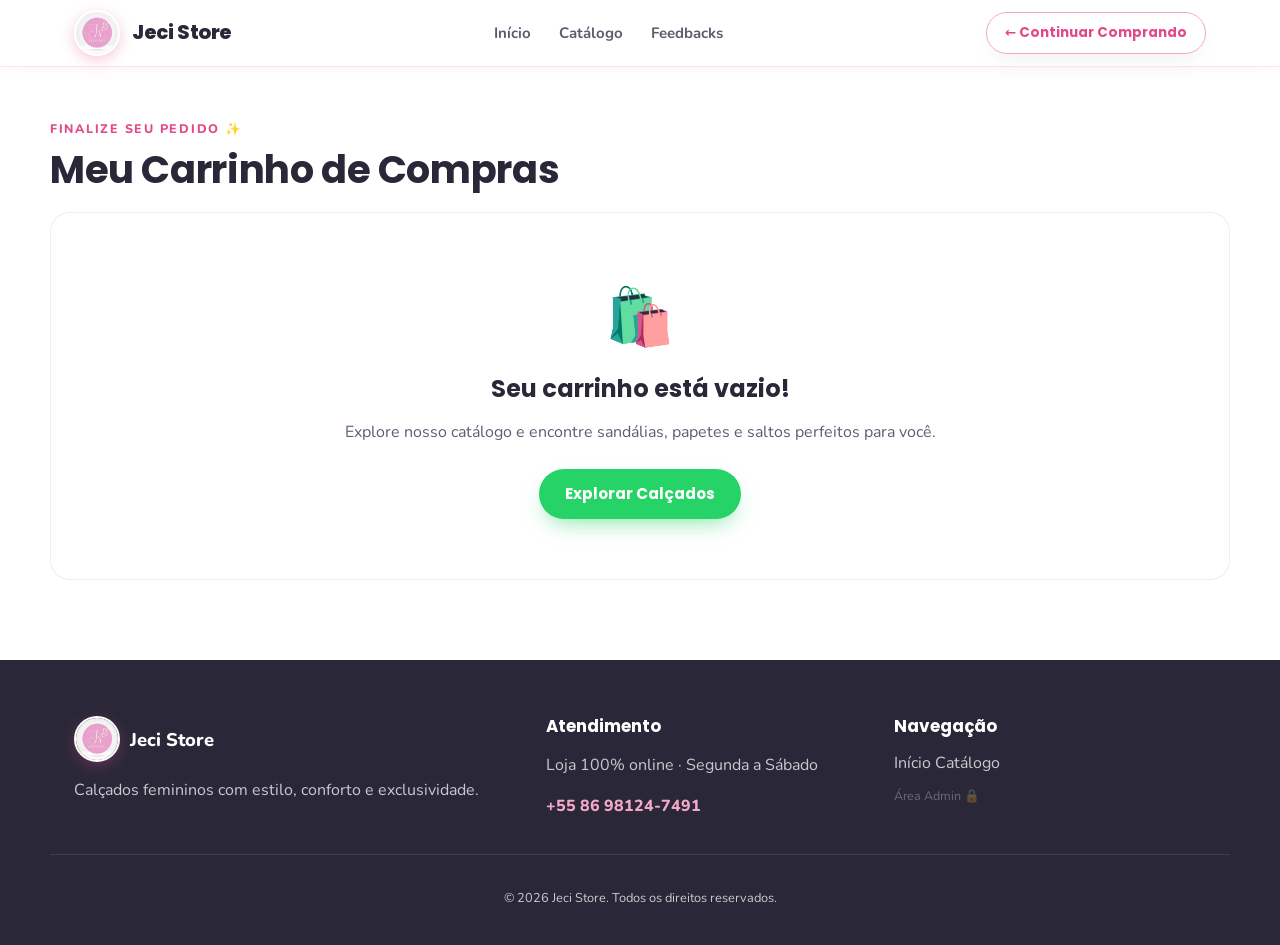
<file: carrinho.html>
<!DOCTYPE html>
<html lang="pt-BR">
<head>
<meta charset="UTF-8">
<meta name="viewport" content="width=device-width, initial-scale=1.0">
<title>Meu Carrinho | Jeci Store</title>
<meta name="robots" content="noindex, follow">

<link rel="icon" type="image/png" href="logo.png">
<link rel="preconnect" href="https://fonts.googleapis.com">
<link rel="preconnect" href="https://fonts.gstatic.com" crossorigin>
<link href="https://fonts.googleapis.com/css2?family=Poppins:wght@400;600;700;800&family=Nunito:wght@400;500;600;700&family=Pinyon+Script&display=swap" rel="stylesheet">

<link rel="stylesheet" href="styles.css">
<link rel="stylesheet" href="personality.css">

<style>
  .cart-wrap { padding: 40px 0 80px; }
  .cart-grid-layout { display: grid; grid-template-columns: 1.6fr 1fr; gap: 32px; margin-top: 24px; align-items: start; }
  
  .cart-items-card, .cart-summary-card {
    background: var(--paper); border-radius: var(--radius); padding: 26px;
    border: 1.5px solid rgba(227, 73, 136, 0.12); box-shadow: var(--shadow-card);
  }

  .cart-item {
    display: grid; grid-template-columns: 80px 1fr auto; gap: 18px; align-items: center;
    padding: 16px 0; border-bottom: 1px solid rgba(42, 40, 56, 0.08);
  }
  .cart-item:last-child { border-bottom: none; }
  .cart-item-img { width: 80px; height: 80px; border-radius: 12px; object-fit: cover; background: var(--cream); }
  
  .cart-item-details h4 { margin: 0 0 4px; font-size: 1.05rem; }
  .cart-item-meta { font-size: 0.85rem; color: var(--body-gray); margin-bottom: 8px; }
  
  .qty-control {
    display: inline-flex; align-items: center; border: 1.5px solid rgba(42, 40, 56, 0.15);
    border-radius: 999px; background: var(--cream); overflow: hidden;
  }
  .qty-btn {
    width: 32px; height: 32px; display: flex; align-items: center; justify-content: center;
    font-weight: 800; font-size: 1.1rem; color: var(--pink-deep); cursor: pointer; transition: background 0.2s;
  }
  .qty-btn:hover { background: var(--pink-light); }
  .qty-val { width: 36px; text-align: center; font-weight: 700; font-size: 0.95rem; }

  .cart-item-actions { text-align: right; }
  .cart-item-price { font-weight: 800; font-size: 1.15rem; color: var(--pink-deep); margin-bottom: 8px; }
  .btn-remove-item { font-size: 0.82rem; color: #dc3545; font-weight: 700; text-decoration: underline; cursor: pointer; }

  .summary-row { display: flex; justify-content: space-between; margin-bottom: 14px; font-size: 0.95rem; }
  .summary-row.total { font-size: 1.3rem; font-weight: 800; color: var(--ink); border-top: 1.5px dashed rgba(227,73,136,0.25); padding-top: 14px; }

  .empty-cart-state { text-align: center; padding: 60px 20px; background: var(--paper); border-radius: var(--radius); border: 1.5px solid rgba(227,73,136,0.12); }

  @media (max-width: 860px) {
    .cart-grid-layout { grid-template-columns: 1fr; }
    .cart-item { grid-template-columns: 70px 1fr; gap: 14px; }
    .cart-item-actions { grid-column: span 2; display: flex; justify-content: space-between; align-items: center; border-top: 1px dashed rgba(42,40,56,0.06); padding-top: 10px; }
  }
</style>
</head>
<body>

<header class="site-header">
  <div class="wrap header-inner">
    <a class="brand" href="index.html">
      <img src="logo.png" alt="Logo" class="brand-logo-img">
      <span class="brand-name">Jeci Store</span>
    </a>

    <nav class="main-nav" id="mainNav">
      <a href="index.html">Início</a>
      <a href="catalogo.html">Catálogo</a>
      <a href="index.html#depoimentos">Feedbacks</a>
    </nav>

    <div class="header-actions">
      <a class="btn btn-outline btn-sm" href="catalogo.html">← Continuar Comprando</a>
      <button class="nav-toggle" id="navToggle" aria-label="Abrir menu">
        <span></span><span></span><span></span>
      </button>
    </div>
  </div>
</header>

<main class="wrap cart-wrap">
  <p class="eyebrow cute-sparkle">Finalize seu Pedido ✨</p>
  <h1 class="section-title">Meu Carrinho de Compras</h1>

  <div id="cartContainer"></div>
</main>

<footer class="site-footer">
  <div class="wrap footer-inner">
    <div class="footer-brand">
      <div style="display:flex; align-items:center; gap:10px; margin-bottom:12px;">
        <img src="logo.png" alt="Logo" class="brand-logo-img">
        <span style="font-weight:800; font-size:1.15rem; color:#fff;">Jeci Store</span>
      </div>
      <p>Calçados femininos com estilo, conforto e exclusividade.</p>
    </div>

    <div class="footer-col">
      <h4>Atendimento</h4>
      <p>Loja 100% online &middot; Segunda a Sábado</p>
      <a class="footer-whatsapp js-whatsapp" href="#" target="_blank" rel="noopener">+55 86 98124-7491</a>
    </div>

    <div class="footer-col">
      <h4>Navegação</h4>
      <a href="index.html">Início</a>
      <a href="catalogo.html">Catálogo</a>
      <a href="admin.html" class="admin-discreet-link">Área Admin 🔒</a>
    </div>
  </div>

  <div class="wrap footer-bottom">
    <p>&copy; <span id="year"></span> Jeci Store. Todos os direitos reservados.</p>
  </div>
</footer>

<script src="jeci-ui.js"></script>
<script>
(function() {
  "use strict";
  let cart = JSON.parse(localStorage.getItem("jeci_cart") || "[]");

  function saveCart() {
    localStorage.setItem("jeci_cart", JSON.stringify(cart));
    renderCart();
  }

  function renderCart() {
    const container = document.getElementById("cartContainer");
    if (cart.length === 0) {
      container.innerHTML = `
        <div class="empty-cart-state">
          <span style="font-size:3.5rem; display:block; margin-bottom:12px;">🛍️</span>
          <h2>Seu carrinho está vazio!</h2>
          <p style="color:var(--body-gray); margin-bottom:24px;">Explore nosso catálogo e encontre sandálias, papetes e saltos perfeitos para você.</p>
          <a class="btn btn-whatsapp" href="catalogo.html">Explorar Calçados</a>
        </div>
      `;
      return;
    }

    let subtotal = 0;
    let itemsMarkup = cart.map((item, index) => {
      const itemTotal = item.preco * item.qtd;
      subtotal += itemTotal;

      return `
        <div class="cart-item">
          <img src="${JeciUI.escapeHtml(item.imagem)}" alt="${JeciUI.escapeHtml(item.nome)}" class="cart-item-img">
          <div class="cart-item-details">
            <span class="product-code-badge">${JeciUI.escapeHtml(item.codigo)}</span>
            <h4>${JeciUI.escapeHtml(item.nome)}</h4>
            <div class="cart-item-meta">
              <span>Tamanho: <strong>${JeciUI.escapeHtml(item.tamanho)}</strong></span> &middot; 
              <span>Unitário: R$ ${Number(item.preco).toFixed(2).replace('.', ',')}</span>
            </div>
            <div class="qty-control">
              <button class="qty-btn" onclick="window.updateQty(${index}, -1)">−</button>
              <span class="qty-val">${item.qtd}</span>
              <button class="qty-btn" onclick="window.updateQty(${index}, 1)">+</button>
            </div>
          </div>
          <div class="cart-item-actions">
            <div class="cart-item-price">R$ ${itemTotal.toFixed(2).replace('.', ',')}</div>
            <span class="btn-remove-item" onclick="window.removeItem(${index})">Remover</span>
          </div>
        </div>
      `;
    }).join("");

    container.innerHTML = `
      <div class="cart-grid-layout">
        <div class="cart-items-card">
          <div style="display:flex; justify-content:space-between; align-items:center; margin-bottom:16px; border-bottom:1.5px solid rgba(227,73,136,0.12); padding-bottom:12px;">
            <h3 style="margin:0;">Itens Selecionados (${cart.reduce((s, i) => s + i.qtd, 0)})</h3>
            <button class="btn-remove-item" onclick="window.clearCart()" style="font-size:0.85rem;">Limpar Carrinho</button>
          </div>
          ${itemsMarkup}
        </div>

        <div class="cart-summary-card">
          <h3 style="margin-bottom:20px;">Resumo da Compra</h3>
          <div class="summary-row">
            <span>Subtotal dos calçados</span>
            <strong>R$ ${subtotal.toFixed(2).replace('.', ',')}</strong>
          </div>
          <div class="summary-row">
            <span>Envio / Entrega</span>
            <span style="color:var(--whatsapp-dark); font-weight:700;">A combinar no WhatsApp</span>
          </div>
          <div class="summary-row total">
            <span>Total</span>
            <span style="color:var(--pink-deep);">R$ ${subtotal.toFixed(2).replace('.', ',')}</span>
          </div>
          <button class="btn btn-whatsapp btn-lg btn-block" onclick="window.checkoutWhatsApp()" style="margin-top:20px;">
            Finalizar Pedido no WhatsApp 💬
          </button>
          <p style="font-size:0.8rem; text-align:center; color:var(--body-gray); margin-top:12px;">
            ✿ Pagamento via Pix ou Cartão.<br>Atendimento personalizado direto com a loja.
          </p>
        </div>
      </div>
    `;
  }

  window.updateQty = function(index, delta) {
    if (cart[index]) {
      cart[index].qtd += delta;
      if (cart[index].qtd <= 0) {
        cart.splice(index, 1);
      }
      saveCart();
    }
  };

  window.removeItem = function(index) {
    cart.splice(index, 1);
    saveCart();
  };

  window.clearCart = async function() {
    const confirmed = await JeciUI.confirmDialog("Deseja esvaziar todo o seu carrinho?");
    if (confirmed) {
      cart = [];
      saveCart();
      JeciUI.toast("Carrinho esvaziado.");
    }
  };

  window.checkoutWhatsApp = function() {
    if (cart.length === 0) return;

    let subtotal = 0;
    let itemsText = cart.map((item, idx) => {
      const total = item.preco * item.qtd;
      subtotal += total;
      return `${idx + 1}. *${item.nome}* (${item.codigo})\n` +
             `   • Tamanho: ${item.tamanho}\n` +
             `   • Qtd: ${item.qtd}x (R$ ${Number(item.preco).toFixed(2)})\n` +
             `   • Subtotal: R$ ${total.toFixed(2)}`;
    }).join("\n\n");

    const msg = `Olá! Gostaria de finalizar meu pedido na *Jeci Store*:\n\n` +
                `🛍️ *ITENS DO PEDIDO:*\n${itemsText}\n\n` +
                `💰 *VALOR TOTAL:* R$ ${subtotal.toFixed(2).replace('.', ',')}\n\n` +
                `Gostaria de combinar a entrega e o pagamento!`;

    window.open(JeciUI.waLink(msg), "_blank");
  };

  // Menu Mobile Funcional com fechamento automático
  const toggle = document.getElementById("navToggle");
  const nav = document.getElementById("mainNav");
  if (toggle && nav) {
    toggle.addEventListener("click", function (e) {
      e.stopPropagation();
      nav.classList.toggle("open");
      toggle.classList.toggle("active");
    });

    document.querySelectorAll(".main-nav a").forEach(link => {
      link.addEventListener("click", () => {
        nav.classList.remove("open");
        toggle.classList.remove("active");
      });
    });

    document.addEventListener("click", function(e) {
      if (!nav.contains(e.target) && !toggle.contains(e.target)) {
        nav.classList.remove("open");
        toggle.classList.remove("active");
      }
    });
  }

  document.addEventListener("DOMContentLoaded", function() {
    JeciUI.buildWhatsappLinks();
    renderCart();
    document.getElementById("year").textContent = new Date().getFullYear();
  });
})();
</script>
</body>
</html>
</file>
<file: styles.css>
/* =========================================================
   JECI STORE — Design System, Tokens, Animations & Layout
   ========================================================= */
:root {
  --pink-light:    #FDE8F1;
  --pink-mid:      #F4A8C8;
  --pink-deep:     #E34988;
  --pink-gradient: linear-gradient(135deg, #FF758C 0%, #FF7EB3 100%);
  --ink:           #2A2838;
  --body-gray:     #5F5B73;
  --paper:         #FFFFFF;
  --cream:         #FFF8FA;
  --cream-alt:     #FFF0F5;
  --whatsapp:      #25D366;
  --whatsapp-dark: #128C4A;
  --gold:          #FBBF24;

  --font-display: "Poppins", system-ui, sans-serif;
  --font-body: "Nunito", system-ui, -apple-system, sans-serif;
  --font-script: "Pinyon Script", cursive;

  --radius-sm: 12px;
  --radius: 20px;
  --radius-lg: 28px;
  --shadow-soft: 0 16px 36px -12px rgba(227, 73, 136, 0.25);
  --shadow-card: 0 10px 24px -8px rgba(42, 40, 56, 0.08);
  --shadow-hover: 0 20px 40px -10px rgba(227, 73, 136, 0.32);

  --maxw: 1180px;
}

*, *::before, *::after { box-sizing: border-box; }
html { scroll-behavior: smooth; }
body {
  margin: 0;
  background: var(--paper);
  color: var(--body-gray);
  font-family: var(--font-body);
  font-size: 16px;
  line-height: 1.6;
  overflow-x: hidden;
}
img, svg { display: block; max-width: 100%; }
a { color: inherit; text-decoration: none; }
ul { list-style: none; margin: 0; padding: 0; }
button { font: inherit; cursor: pointer; background: none; border: none; color: inherit; }
h1, h2, h3, h4 { font-family: var(--font-display); font-weight: 700; color: var(--ink); margin: 0 0 0.5em; line-height: 1.2; }

.wrap { max-width: var(--maxw); margin: 0 auto; padding: 0 24px; }
.wrap-narrow { max-width: 760px; }

.eyebrow {
  font-family: var(--font-body);
  font-weight: 800;
  font-size: 0.78rem;
  letter-spacing: 0.14em;
  text-transform: uppercase;
  color: var(--pink-deep);
  margin-bottom: 0.6em;
  display: inline-block;
}
.eyebrow.center { text-align: center; width: 100%; }
.section-title { font-size: clamp(1.75rem, 3.4vw, 2.4rem); letter-spacing: -0.01em; }
.section-title.center { text-align: center; }
.section { padding: 80px 0; position: relative; }
.section-alt { background: var(--cream); }
.center { text-align: center; }

/* Microinterações */
.cute-bounce {
  display: inline-block;
  animation: cuteBounce 3.2s ease-in-out infinite;
}
@keyframes cuteBounce {
  0%, 100% { transform: translateY(0); }
  50% { transform: translateY(-6px) rotate(3deg); }
}

.cute-sparkle {
  display: inline-block;
  animation: cuteSparkle 3s ease-in-out infinite;
}
@keyframes cuteSparkle {
  0%, 100% { transform: scale(1) rotate(0deg); opacity: 0.85; }
  50% { transform: scale(1.15) rotate(10deg); opacity: 1; filter: drop-shadow(0 0 6px var(--pink-mid)); }
}

.hero-butterfly {
  position: absolute;
  animation: butterflyFloat 6s ease-in-out infinite;
  pointer-events: none;
}
.hero-butterfly-1 { top: 8%; left: 4%; }
@keyframes butterflyFloat {
  0%, 100% { transform: translateY(0) rotate(0deg); }
  50% { transform: translateY(-14px) rotate(-8deg); }
}

/* Botões */
.btn {
  display: inline-flex;
  align-items: center;
  justify-content: center;
  gap: 8px;
  font-family: var(--font-display);
  font-weight: 700;
  font-size: 0.95rem;
  padding: 13px 26px;
  border-radius: 999px;
  transition: all 0.3s cubic-bezier(0.34, 1.56, 0.64, 1);
  box-shadow: var(--shadow-card);
}
.btn:hover {
  transform: translateY(-3px) scale(1.02);
  box-shadow: var(--shadow-soft);
}
.btn-lg { padding: 16px 34px; font-size: 1.05rem; }
.btn-sm { padding: 9px 18px; font-size: 0.84rem; }
.btn-block { width: 100%; }

.btn-whatsapp {
  background: var(--whatsapp);
  color: #fff;
  box-shadow: 0 10px 22px -8px rgba(37,211,102,0.6);
}
.btn-whatsapp:hover { background: var(--whatsapp-dark); color: #fff; }
.btn-ghost {
  background: var(--paper);
  color: var(--pink-deep);
  border: 1.5px solid rgba(227, 73, 136, 0.15);
}
.btn-ghost:hover { background: var(--pink-light); border-color: var(--pink-deep); }
.btn-outline {
  background: transparent;
  color: var(--pink-deep);
  border: 1.5px solid var(--pink-mid);
}
.btn-outline:hover { background: var(--pink-deep); color: #fff; border-color: var(--pink-deep); }

/* Header, Logo & Carrinho */
.site-header {
  position: sticky;
  top: 0;
  z-index: 100;
  background: rgba(255, 255, 255, 0.94);
  backdrop-filter: blur(14px);
  -webkit-backdrop-filter: blur(14px);
  border-bottom: 1.5px solid rgba(227, 73, 136, 0.14);
  box-shadow: 0 4px 20px -8px rgba(227, 73, 136, 0.12);
  transition: all 0.3s ease;
}
.header-inner {
  display: flex;
  align-items: center;
  justify-content: space-between;
  padding: 10px 24px;
  gap: 20px;
}
.brand { display: flex; align-items: center; gap: 12px; text-decoration: none; flex-shrink: 0; }
.brand-logo-img {
  width: 46px;
  height: 46px;
  border-radius: 50%;
  object-fit: cover;
  box-shadow: 0 4px 14px rgba(227, 73, 136, 0.3);
  border: 2px solid #FFFFFF;
  transition: transform 0.3s ease;
}
.brand:hover .brand-logo-img { transform: scale(1.06) rotate(4deg); }
.brand-name { font-family: var(--font-display); font-weight: 800; font-size: 1.22rem; color: var(--ink); letter-spacing: -0.02em; }

.main-nav { display: flex; align-items: center; gap: 28px; font-size: 0.94rem; font-weight: 700; }
.main-nav a { color: var(--body-gray); transition: color 0.2s ease; position: relative; padding: 4px 0; white-space: nowrap; }
.main-nav a:hover { color: var(--pink-deep); }
.main-nav a::after {
  content: "";
  position: absolute;
  bottom: 0;
  left: 50%;
  width: 0;
  height: 2px;
  background: var(--pink-deep);
  transition: width 0.25s ease, left 0.25s ease;
  border-radius: 2px;
}
.main-nav a:hover::after { width: 100%; left: 0; }

.header-actions { display: flex; align-items: center; gap: 12px; flex-shrink: 0; }

/* Botão de Carrinho com Badge */
.header-cart-btn {
  position: relative;
  display: inline-flex;
  align-items: center;
  justify-content: center;
  width: 42px;
  height: 42px;
  border-radius: 50%;
  background: var(--cream);
  border: 1.5px solid rgba(227, 73, 136, 0.18);
  color: var(--pink-deep);
  transition: background 0.2s ease, transform 0.2s ease;
}
.header-cart-btn:hover { background: var(--pink-light); transform: translateY(-2px); }

.cart-badge-count {
  position: absolute;
  top: -4px;
  right: -4px;
  min-width: 18px;
  height: 18px;
  padding: 0 4px;
  border-radius: 999px;
  background: var(--pink-deep);
  color: #fff;
  font-size: 0.68rem;
  font-weight: 800;
  display: flex;
  align-items: center;
  justify-content: center;
  line-height: 1;
  box-shadow: 0 0 0 2px #fff;
}

/* Menu Hambúrguer */
.nav-toggle {
  display: none;
  flex-direction: column;
  justify-content: center;
  align-items: center;
  gap: 5px;
  width: 42px;
  height: 42px;
  background: var(--cream);
  border-radius: 10px;
  border: 1.5px solid rgba(227, 73, 136, 0.2);
  cursor: pointer;
  z-index: 110;
  transition: background 0.2s;
}
.nav-toggle span {
  display: block;
  width: 20px;
  height: 2.5px;
  background: var(--ink);
  border-radius: 2px;
  transition: all 0.3s ease;
}
.nav-toggle.active span:nth-child(1) { transform: translateY(7.5px) rotate(45deg); }
.nav-toggle.active span:nth-child(2) { opacity: 0; }
.nav-toggle.active span:nth-child(3) { transform: translateY(-7.5px) rotate(-45deg); }

/* Hero */
.hero {
  background: linear-gradient(155deg, #FFEBF2 0%, #FFDFEC 45%, #FFFFFF 90%);
  position: relative;
  overflow: hidden;
}
.hero-inner {
  display: grid;
  grid-template-columns: 1.1fr 0.9fr;
  align-items: center;
  gap: 40px;
  padding: 70px 24px 90px;
}
.hero-copy h1 { font-size: clamp(2.4rem, 4.8vw, 3.4rem); letter-spacing: -0.02em; }
.accent-word {
  background: var(--pink-gradient);
  -webkit-background-clip: text;
  -webkit-text-fill-color: transparent;
}
.hero-sub { color: var(--body-gray); font-size: 1.08rem; margin: 1.2em 0 1.8em; max-width: 48ch; }
.hero-cta { display: flex; flex-wrap: wrap; gap: 14px; margin-bottom: 2em; }
.hero-trust { display: flex; flex-wrap: wrap; gap: 12px 22px; font-size: 0.85rem; font-weight: 700; color: var(--ink); opacity: 0.9; }

.hero-art { position: relative; display: flex; align-items: center; justify-content: center; min-height: 340px; }
.hero-badge-img {
  width: min(300px, 75vw);
  aspect-ratio: 1;
  border-radius: 50%;
  box-shadow: 0 20px 45px -10px rgba(227, 73, 136, 0.45);
  object-fit: cover;
  transition: transform 0.5s cubic-bezier(0.34, 1.56, 0.64, 1);
}
.hero-badge-img:hover { transform: scale(1.05) rotate(3deg); }

.swing-tag {
  background: var(--paper);
  color: var(--ink);
  border-radius: 8px 18px 18px 8px;
  padding: 10px 18px;
  box-shadow: var(--shadow-soft);
  border: 1px solid rgba(227, 73, 136, 0.15);
}
.hero-tag { position: absolute; bottom: 4%; right: 2%; transform: rotate(-5deg); }
.tag-label { display: block; font-weight: 800; font-size: 0.65rem; text-transform: uppercase; color: var(--body-gray); letter-spacing: 0.06em; }
.tag-price { display: block; font-weight: 800; font-size: 1.35rem; color: var(--pink-deep); }
.tag-price sup { font-size: 0.65rem; top: -0.6em; }

/* Categorias */
.cat-grid { display: grid; grid-template-columns: repeat(4, 1fr); gap: 20px; }
.cat-card {
  background: var(--paper);
  border: 1.5px solid rgba(227, 73, 136, 0.12);
  border-radius: var(--radius);
  padding: 28px 20px;
  text-align: center;
  transition: all 0.3s cubic-bezier(0.34, 1.56, 0.64, 1);
  box-shadow: var(--shadow-card);
}
.cat-card:hover {
  transform: translateY(-6px);
  box-shadow: var(--shadow-hover);
  border-color: var(--pink-mid);
}
.cat-icon { font-size: 2.4rem; display: block; margin-bottom: 10px; }
.cat-name { display: block; font-family: var(--font-display); font-weight: 700; font-size: 1.05rem; color: var(--ink); }
.cat-cta { display: block; font-size: 0.8rem; font-weight: 800; color: var(--pink-deep); margin-top: 6px; }

/* Cards de Calçados */
.product-grid { display: grid; grid-template-columns: repeat(4, 1fr); gap: 24px; }
.product-card {
  position: relative;
  background: var(--paper);
  border-radius: var(--radius);
  padding: 20px 18px 22px;
  box-shadow: var(--shadow-card);
  border: 1.5px solid rgba(227, 73, 136, 0.1);
  display: flex;
  flex-direction: column;
  transition: all 0.35s cubic-bezier(0.34, 1.56, 0.64, 1);
}
.product-card:hover {
  transform: translateY(-8px);
  box-shadow: var(--shadow-hover);
  border-color: var(--pink-mid);
}

.product-art-wrapper {
  background: var(--cream);
  border-radius: 14px;
  overflow: hidden;
  aspect-ratio: 1/1;
  display: flex;
  align-items: center;
  justify-content: center;
  margin-bottom: 14px;
  position: relative;
}
.product-img { width: 100%; height: 100%; object-fit: cover; transition: transform 0.45s ease; }
.product-card:hover .product-img { transform: scale(1.08); }
.product-tag { position: absolute; top: 12px; right: 12px; padding: 6px 12px; transform: rotate(-3deg); z-index: 2; }

.product-rating-bar {
  display: inline-flex;
  align-items: center;
  gap: 6px;
  margin-bottom: 6px;
  font-size: 0.82rem;
  color: var(--ink);
}
.stars-val { color: var(--gold); letter-spacing: 1px; font-size: 0.95rem; }
.rating-count { font-size: 0.78rem; color: var(--pink-deep); font-weight: 700; }

.product-code-badge {
  display: inline-block;
  align-self: flex-start;
  background: var(--pink-light);
  color: var(--pink-deep);
  font-weight: 800;
  font-size: 0.72rem;
  padding: 3px 8px;
  border-radius: 6px;
  margin-bottom: 4px;
  letter-spacing: 0.04em;
}
.product-sizes-badge { font-size: 0.8rem; font-weight: 700; color: var(--body-gray); margin: 0 0 14px; }
.product-desc { font-size: 0.86rem; color: var(--body-gray); margin: 0 0 12px; line-height: 1.5; flex-grow: 1; }

/* Depoimentos */
.testi-grid { display: grid; grid-template-columns: repeat(3, 1fr); gap: 22px; margin-bottom: 40px; }
.testi-card {
  background: var(--paper);
  border-radius: var(--radius);
  padding: 26px;
  margin: 0;
  border: 1.5px solid rgba(227, 73, 136, 0.14);
  box-shadow: var(--shadow-card);
  transition: transform 0.3s ease;
}
.testi-card:hover { transform: translateY(-4px); box-shadow: var(--shadow-soft); }
.testi-card .stars { color: var(--gold); font-size: 1.1rem; margin-bottom: 10px; }
.testi-card p { font-size: 0.94rem; margin: 0 0 14px; color: var(--ink); line-height: 1.6; }
.testi-card footer { font-size: 0.84rem; color: var(--body-gray); }
.review-verified {
  display: block;
  font-size: 0.74rem;
  font-weight: 800;
  color: var(--pink-deep);
  margin-top: 4px;
}

.review-box-card {
  background: var(--paper);
  border-radius: var(--radius-lg);
  padding: 36px 32px;
  border: 1.5px solid rgba(227, 73, 136, 0.18);
  box-shadow: var(--shadow-soft);
  text-align: center;
  max-width: 680px;
  margin: 0 auto;
}
.review-form { margin-top: 20px; display: flex; flex-direction: column; gap: 14px; }
.review-inputs { display: grid; grid-template-columns: 1fr 1fr; gap: 12px; }
.review-form input, .review-form textarea {
  width: 100%;
  font-family: inherit;
  font-size: 0.92rem;
  padding: 12px 16px;
  border: 1.5px solid rgba(42, 40, 56, 0.15);
  border-radius: 12px;
  outline: none;
  background: var(--cream);
  transition: border-color 0.2s, background 0.2s;
}
.review-form input:focus, .review-form textarea:focus {
  border-color: var(--pink-deep);
  background: #fff;
}

.star-rating-selector {
  display: flex;
  justify-content: center;
  gap: 8px;
  font-size: 2.2rem;
  color: #E2E8F0;
  cursor: pointer;
  user-select: none;
}
.star-rating-selector span { transition: transform 0.15s ease, color 0.15s ease; }
.star-rating-selector span:hover { transform: scale(1.18); }
.star-rating-selector span.active { color: #FBBF24; }

/* Página de Produto */
.product-details-wrap {
  display: grid;
  grid-template-columns: 1fr 1fr;
  gap: 36px;
  align-items: start;
}

.product-gallery-card {
  width: 100%;
  background: var(--paper);
  border-radius: var(--radius);
  padding: 16px;
  border: 1.5px solid rgba(227, 73, 136, 0.15);
  box-shadow: var(--shadow-soft);
  position: relative;
  overflow: hidden;
}

.product-gallery-card img {
  width: 100%;
  height: auto;
  aspect-ratio: 1 / 1;
  border-radius: 14px;
  object-fit: cover;
  display: block;
}

/* Rodapé */
.about-card { background: var(--paper); border-radius: var(--radius-lg); padding: 40px; box-shadow: var(--shadow-soft); border: 1.5px solid rgba(227, 73, 136, 0.12); }
.about-signature { color: var(--pink-deep); font-weight: 800; margin-top: 16px; font-size: 1.05rem; }

.site-footer { background: var(--ink); color: rgba(255,255,255,0.75); padding: 56px 0 24px; }
.footer-inner { display: grid; grid-template-columns: 1.4fr 1fr 1fr; gap: 36px; margin-bottom: 34px; }
.footer-col h4 { color: #fff; margin-bottom: 14px; font-size: 1.05rem; }
.footer-whatsapp { font-weight: 800; color: var(--pink-mid) !important; }
.admin-discreet-link { opacity: 0.4; font-size: 0.78rem; margin-top: 10px; display: block; }
.admin-discreet-link:hover { opacity: 1; color: var(--pink-mid); }
.footer-bottom { border-top: 1px solid rgba(255,255,255,0.1); padding-top: 20px; text-align: center; font-size: 0.8rem; }

.whatsapp-float {
  position: fixed;
  bottom: 24px;
  right: 24px;
  width: 58px;
  height: 58px;
  border-radius: 50%;
  background: var(--whatsapp);
  color: #fff;
  display: flex;
  align-items: center;
  justify-content: center;
  box-shadow: 0 12px 28px -6px rgba(18, 140, 74, 0.65);
  z-index: 120;
  transition: transform 0.25s cubic-bezier(0.34, 1.56, 0.64, 1);
}
.whatsapp-float:hover { transform: scale(1.14); }
.whatsapp-float-pulse {
  position: absolute;
  inset: 0;
  border-radius: 50%;
  background: var(--whatsapp);
  animation: pulse 2.2s infinite;
  z-index: -1;
}
@keyframes pulse { 0% { transform: scale(1); opacity: 0.65; } 100% { transform: scale(1.85); opacity: 0; } }

.reveal { opacity: 0; transform: translateY(18px); transition: opacity 0.6s ease, transform 0.6s ease; }
.reveal.in-view { opacity: 1; transform: translateY(0); }

/* Breakpoints Responsivos */
@media (max-width: 980px) {
  .hero-inner { grid-template-columns: 1fr; padding: 40px 20px 60px; text-align: center; }
  .hero-art { order: -1; min-height: 240px; }
  .hero-badge-img { width: min(220px, 60vw); }
  .hero-cta, .hero-trust { justify-content: center; }
  .cat-grid, .product-grid { grid-template-columns: repeat(2, 1fr); gap: 16px; }
  .testi-grid { grid-template-columns: 1fr; }
  .footer-inner { grid-template-columns: 1fr; gap: 28px; text-align: center; }
  .footer-brand div { justify-content: center; }
}

@media (max-width: 768px) {
  .main-nav {
    display: none;
    position: absolute;
    top: 100%;
    left: 0;
    right: 0;
    background: rgba(255, 255, 255, 0.98);
    backdrop-filter: blur(16px);
    flex-direction: column;
    padding: 24px;
    gap: 18px;
    border-bottom: 2px solid rgba(227, 73, 136, 0.15);
    box-shadow: 0 16px 30px -10px rgba(42, 40, 56, 0.15);
  }
  .main-nav.open { display: flex; animation: fadeInMenu 0.25s ease forwards; }
  .nav-toggle { display: flex; }

  .product-details-wrap {
    grid-template-columns: 1fr !important;
    gap: 24px !important;
  }
  
  .product-gallery-card {
    max-width: 420px;
    margin: 0 auto;
  }

  /* Admin Mobile */
  .form-grid { grid-template-columns: 1fr !important; }
  .form-group.full { grid-column: span 1 !important; }
  .admin-header { flex-direction: column; align-items: flex-start; }
  .admin-tabs { gap: 6px; }
  .tab-btn { width: 100%; text-align: left; }
}

@media (max-width: 500px) {
  .cat-grid, .product-grid { grid-template-columns: 1fr; }
  .review-inputs { grid-template-columns: 1fr; }
  .hero-copy h1 { font-size: 2.1rem; }
}

@keyframes fadeInMenu {
  from { opacity: 0; transform: translateY(-8px); }
  to { opacity: 1; transform: translateY(0); }
}
</file>
<file: personality.css>
/* =========================================================
   JECI STORE — camada de personalidade
   ========================================================= */
::selection {
  background: var(--pink-deep, #E34988);
  color: #fff;
}

html {
  scrollbar-color: var(--pink-mid, #F4A8C8) var(--cream, #FFF8FA);
  scrollbar-width: thin;
}
::-webkit-scrollbar { width: 10px; height: 10px; }
::-webkit-scrollbar-track { background: var(--cream, #FFF8FA); }
::-webkit-scrollbar-thumb {
  background: var(--pink-mid, #F4A8C8);
  border-radius: 999px;
  border: 2px solid var(--cream, #FFF8FA);
}
::-webkit-scrollbar-thumb:hover { background: var(--pink-deep, #E34988); }

.jeci-toast-host {
  position: fixed;
  top: 18px;
  left: 50%;
  transform: translateX(-50%);
  z-index: 2000;
  display: flex;
  flex-direction: column;
  align-items: center;
  pointer-events: none;
}

.jeci-toast {
  display: flex;
  align-items: center;
  gap: 10px;
  background: var(--ink, #2A2838);
  color: #fff;
  font-family: var(--font-body, sans-serif);
  font-weight: 700;
  font-size: 0.92rem;
  padding: 13px 20px;
  border-radius: 999px;
  box-shadow: 0 14px 30px -10px rgba(46, 49, 66, 0.45);
  border: 1.5px solid var(--pink-mid, #F4A8C8);
  opacity: 0;
  transform: translateY(-14px) scale(0.96);
  transition: opacity 0.25s ease, transform 0.25s ease;
  max-width: min(90vw, 420px);
}
.jeci-toast.show { opacity: 1; transform: translateY(0) scale(1); }
.jeci-toast-icon { font-size: 1.1rem; flex-shrink: 0; }
.jeci-toast-error { border-color: #dc3545; }

.jeci-modal-overlay {
  position: fixed;
  inset: 0;
  background: rgba(46, 49, 66, 0.5);
  backdrop-filter: blur(2px);
  z-index: 2100;
  display: flex;
  align-items: center;
  justify-content: center;
  padding: 20px;
  opacity: 0;
  transition: opacity 0.2s ease;
}
.jeci-modal-overlay.open { opacity: 1; }
.jeci-modal-card {
  background: #fff;
  border-radius: var(--radius, 20px);
  padding: 30px 26px;
  max-width: 380px;
  width: 100%;
  text-align: center;
  box-shadow: var(--shadow-soft, 0 20px 40px -12px rgba(46,49,66,0.4));
  transform: scale(0.94);
  transition: transform 0.2s ease;
}
.jeci-modal-overlay.open .jeci-modal-card { transform: scale(1); }
.jeci-modal-msg {
  font-family: var(--font-display, sans-serif);
  font-weight: 600;
  color: var(--ink, #2A2838);
  font-size: 1.05rem;
  margin: 0 0 22px;
}
.jeci-modal-actions { display: flex; gap: 10px; justify-content: center; }
.jeci-modal-actions .btn { flex: 1; }

.founder-note {
  position: relative;
  background: var(--cream, #FFF8FA);
  border: 1.5px dashed var(--pink-mid, #F4A8C8);
  border-radius: 18px;
  padding: 28px 30px 24px;
  margin-top: 28px;
  text-align: left;
}
.founder-note::before {
  content: "✉";
  position: absolute;
  top: -16px;
  left: 26px;
  background: var(--pink-deep, #E34988);
  color: #fff;
  width: 32px;
  height: 32px;
  border-radius: 50%;
  display: flex;
  align-items: center;
  justify-content: center;
  font-size: 0.95rem;
  box-shadow: 0 6px 14px -4px rgba(227, 73, 136, 0.5);
}
.founder-note p {
  font-size: 0.96rem;
  color: var(--body-gray, #5F5B73);
  margin: 6px 0 16px;
}
.founder-signature {
  display: block;
  font-family: var(--font-script, cursive);
  font-size: 1.9rem;
  color: var(--pink-deep, #E34988);
  line-height: 1;
}
.founder-role {
  display: block;
  font-size: 0.76rem;
  font-weight: 700;
  letter-spacing: 0.06em;
  text-transform: uppercase;
  color: var(--body-gray, #5F5B73);
  margin-top: 2px;
}

.testi-card.polaroid { transform: rotate(-1.4deg); }
.testi-card.polaroid:nth-child(2) { transform: rotate(1.2deg); }
.testi-card.polaroid:nth-child(3) { transform: rotate(-0.6deg); }
.testi-card.polaroid:hover { transform: rotate(0deg) translateY(-4px); }

.jeci-loading {
  display: inline-flex;
  align-items: center;
  gap: 8px;
  color: var(--pink-deep, #E34988);
  font-weight: 700;
  font-size: 0.9rem;
}
.jeci-loading::before {
  content: "🦋";
  display: inline-block;
  animation: jeciLoadingFloat 1.1s ease-in-out infinite;
}
@keyframes jeciLoadingFloat {
  0%, 100% { transform: translateY(0) rotate(0deg); }
  50% { transform: translateY(-4px) rotate(-8deg); }
}
</file>
